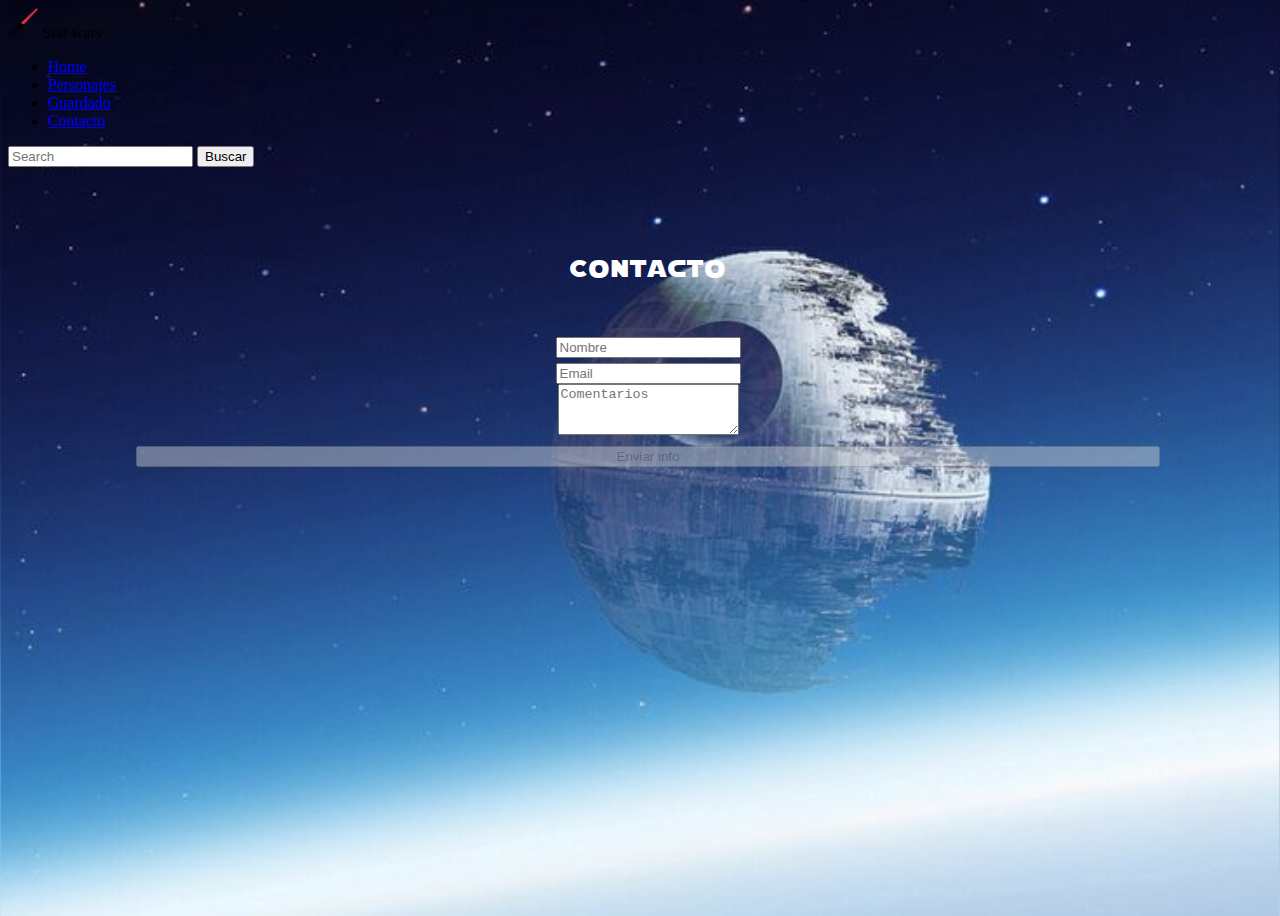
<file: partials/contact.html>
<!DOCTYPE html>
<html lang="en">

<head>
  <meta charset="UTF-8">
  <meta http-equiv="X-UA-Compatible" content="IE=edge">
  <meta name="viewport" content="width=device-width, initial-scale=1">

  <title>Workshop Final</title>

  <link rel="stylesheet" href="https://stackpath.bootstrapcdn.com/bootstrap/4.1.3/css/bootstrap.min.css" integrity="sha384-MCw98/SFnGE8fJT3GXwEOngsV7Zt27NXFoaoApmYm81iuXoPkFOJwJ8ERdknLPMO" crossorigin="anonymous">
  <script src="https://stackpath.bootstrapcdn.com/bootstrap/4.1.3/js/bootstrap.min.js" integrity="sha384-ChfqqxuZUCnJSK3+MXmPNIyE6ZbWh2IMqE241rYiqJxyMiZ6OW/JmZQ5stwEULTy"
  crossorigin="anonymous"></script>

  <link rel="stylesheet" href="../css/styles.css">

  <link rel="icon" href="../favicon.png">

</head>

<body>
  <nav class="navbar fixed-top navbar-expand-lg navbar-dark bg-dark text-warning">
    <a class="navbar-brand mb-0 h1">
      <img src="../img/light-saber.png" width="30" height="30" alt=""> Star wars
    </a>
    <div class="collapse navbar-collapse" id="navbarNav">
      <ul class="navbar-nav">
        <li class="nav-item">
          <a class="nav-link" href="../partials/home.html" id="home">Home</a>
        </li>
        <li class="nav-item">
          <a class="nav-link" href="../partials/people.html" id="people">Personajes</a>
        </li>
        <li class="nav-item">
          <a class="nav-link" href="../partials/local-storage.html" id="localStorage">Guardado</a>
        </li>
        <li class="nav-item">
          <a class="nav-link" href="../partials/contact.html" id="contact">Contacto</a>
        </li>
      </ul>
    </div>
    <form class="form-inline">
      <input class="form-control mr-sm-2" type="search" placeholder="Search" aria-label="Search">
      <button class="btn btn-warning my-2 my-sm-0" type="button">Buscar</button>
    </form>
  </nav>

  
  <div id="root">
  
  <div style="width: 80%; margin: auto; text-align: center">
    <h2>Contacto</h2>
    <br>
    <form>
      <div class="form-row">
        <div class="form-group col-md-6">
          <label for="firstName" style="width: 100%">
            <input type="text" class="form-control" id="firstName" placeholder="Nombre">
          </label>
        </div>
        <div class="form-group col-md-6">
          <label for="email" style="width: 100%">
            <input type="email" class="form-control" id="email" placeholder="Email">
          </label>
        </div>
      </div>
      <div class="form-row">
        <div class="form-group col-md-12">
          <label for="comments" style="width: 100%">
            <textarea class="form-control" id="comments" placeholder="Comentarios" rows="3"></textarea>
          </label>
        </div>
      </div>
      <button type="submit" class="btn btn-dark" style="width: 100%" disabled id="submitButton">Enviar info</button>
    </form>
  
  </div>
  </div>
  
  
  <script src="../js/main.js"></script>
  
</body>

</html>
</file>
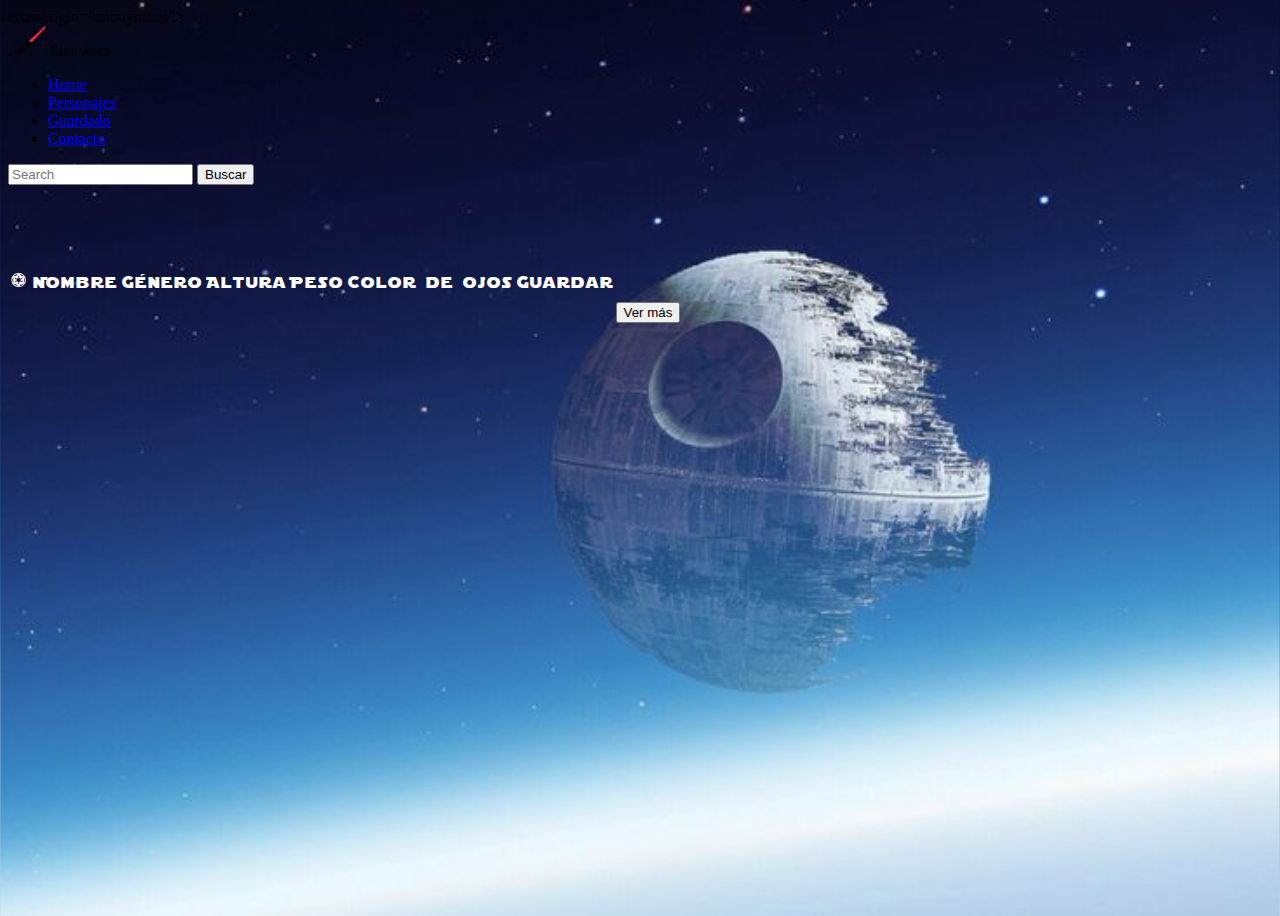
<file: partials/people.html>
<!DOCTYPE html>
<html lang="en">
<head>
  <meta charset="UTF-8">
  <meta http-equiv="X-UA-Compatible" content="IE=edge">
  <meta name="viewport" content="width=device-width, initial-scale=1">
  <title>Workshop Final</title>

  <link rel="stylesheet" href="https://stackpath.bootstrapcdn.com/bootstrap/4.1.3/css/bootstrap.min.css" integrity="sha384-MCw98/SFnGE8fJT3GXwEOngsV7Zt27NXFoaoApmYm81iuXoPkFOJwJ8ERdknLPMO" crossorigin="anonymous">
  crossorigin="anonymous"></script>
  <link rel="stylesheet" href="../css/styles.css"> 
  <link rel="icon" href="../favicon.png">
  <script src="https://code.jquery.com/jquery-3.3.1.js"
  integrity="sha256-2Kok7MbOyxpgUVvAk/HJ2jigOSYS2auK4Pfzbm7uH60="
  crossorigin="anonymous"></script>
  <script src="../js/people.js"></script>
  <script src="../js/main.js"></script>

</head>

<body onload="obtenerTodos()">
  <nav class="navbar fixed-top navbar-expand-lg navbar-dark bg-dark text-warning">
    <a class="navbar-brand mb-0 h1">.
      <img src="../img/light-saber.png" width="30" height="30" alt=""> Star wars
    </a>
    <div class="collapse navbar-collapse" id="navbarNav">
      <ul class="navbar-nav">
        <li class="nav-item">
          <a class="nav-link" href="../partials/home.html" id="home">Home</a>
        </li>
        <li class="nav-item">
          <a class="nav-link" href="../partials/people.html" id="people">Personajes</a>
        </li>
        <li class="nav-item">
          <a class="nav-link" href="../partials/local-storage.html" id="localStorage">Guardado</a>
        </li>
        <li class="nav-item">
          <a class="nav-link" href="../partials/contact.html" id="contact">Contacto</a>
        </li>
      </ul>
    </div>
    <form class="form-inline">
      <input class="form-control mr-sm-2" type="search" placeholder="Search" aria-label="Search">
      <button class="btn btn-warning my-2 my-sm-0" type="button">Buscar</button>
    </form>
  </nav>
  
  <div id="root">
    <table class="table table-dark">
      <thead>
        <tr>
          <th scope="col">#</th>
          <th scope="col">Nombre</th>
          <th scope="col">Género</th>
          <th scope="col">Altura</th>
          <th scope="col">Peso</th>
          <th scope="col">Color de ojos</th>
          <th scope="col" id="guardar" >Guardar</th>
        </tr>
      </thead>
      <tbody id="tableBody">
      </tbody>
    </table>
    <div style="text-align: center">
      <button type="button" class="btn btn-primary" id="seeMore">Ver más</button>
    </div>
  </div>

</body>

</html>
</file>
<file: css/styles.css>
@font-face {
  font-family: Starwars;
  src: local("Starwars"), url(../fonts/Starjedi.ttf);
  font-weight: bold;
}

#root {
  margin-top: 80px;
  font-family: 'Starwars';
  color: white;
  letter-spacing: 2px;
}

body {
  width: 100%;
  height: 100vh;
  background-image: url(../img/starWarsVertical.jpg);
  background-position: 50% 25%;
  background-size: cover;
}
</file>
